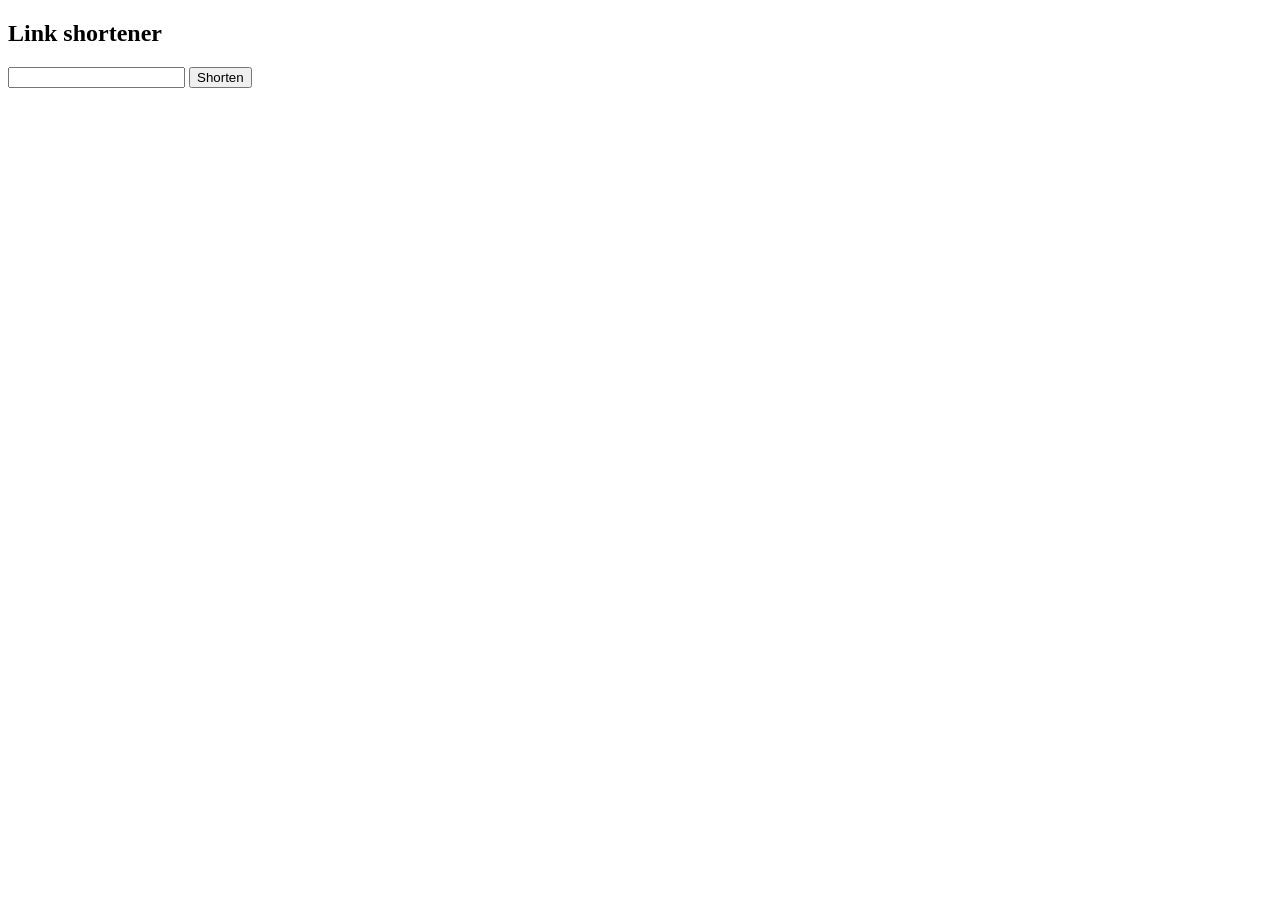
<file: index.html>
<!DOCTYPE html>
<html lang="en">
<head>
    <meta charset="UTF-8">
    <meta name="viewport" content="width=device-width, initial-scale=1.0">
    <script src="/static/htmx.js"></script>
</head>
<body>
    <h2>Link shortener</h2>
    <input id="long" name="long">
    <button hx-post="/htmx/shorten" hx-include="#long" hx-target="#short">Shorten</button>
    <div id="short"></div>
</body>
</html>
</file>
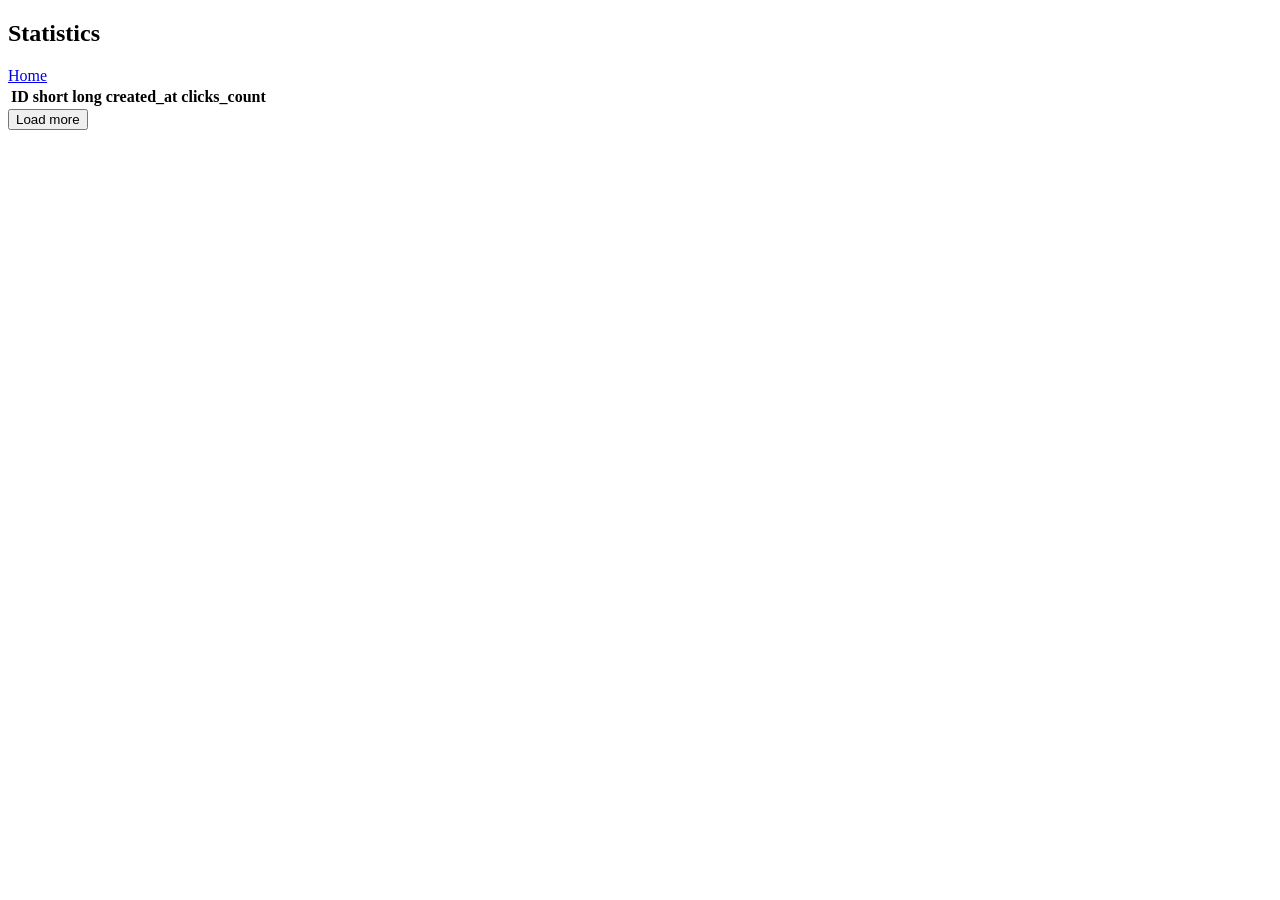
<file: stats.html>
<!DOCTYPE html>
<html lang="en">
<head>
    <meta charset="UTF-8">
    <meta name="viewport" content="width=device-width, initial-scale=1.0">
    <script src="/static/htmx.js"></script>
</head>
<body>
    <h2>Statistics</h2>
    <a href="/">Home</a>
    
    <table>
        <thead>
            <th>ID</th>
            <th>short</th>
            <th>long</th>
            <th>created_at</th>
            <th>clicks_count</th>
        </thead>
        <tbody id="table">
        </tbody>
    </table>
    <button id="page-button" hx-get="/htmx/stats" hx-vals='{"page": 0}' hx-target="#table" hx-swap="beforeend">Load more</button>
</body>
</html>
</file>
